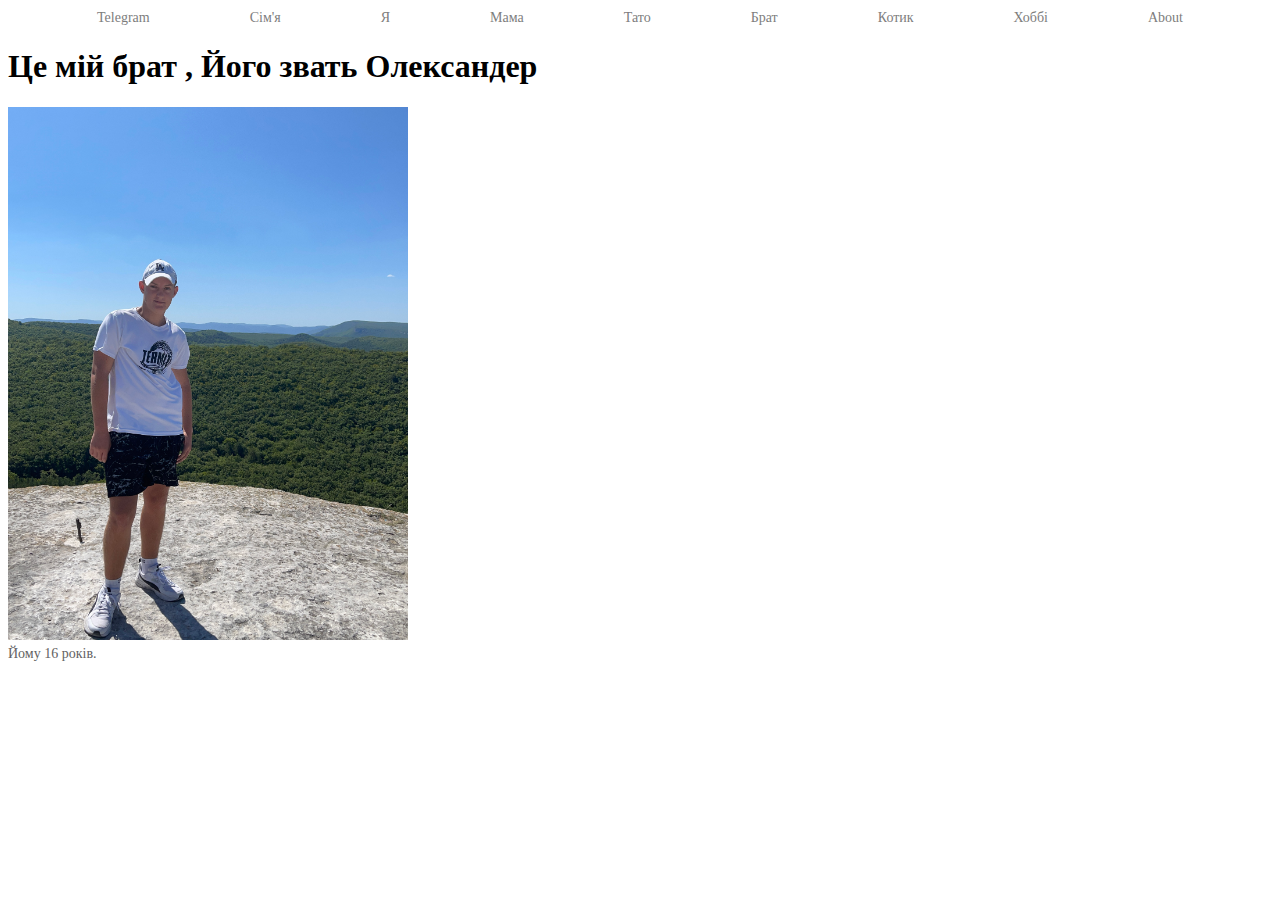
<file: brat.html>
<!DOCTYPE html>
<html lang="en">
<head>
    <meta charset="UTF-8">
    <meta http-equiv="X-UA-Compatible" content="IE=edge">
    <meta name="viewport" content="width=device-width, initial-scale=1.0">
    <title>Document</title>
    <link rel="stylesheet" href="./style.css">
</head>
<body>
    <header class="header">
        <nav class="nav">
            <ul class="nav-list">
                <li>

                    <a class="nav-list-link"href="https://t.me/ivan20131202" target="_blank"> Telegram</a>
                </li>
                <li class="nav-list-item"><a class="nav-list-link" href="./index.html">Сім'я</a></li>
                <li class="nav-list-item"><a class="nav-list-link" href="./I.html">Я</a></li>
                <li class="nav-list-item"><a class="nav-list-link"  href="./mama.html">Мама</a></li>
                <li class="nav-list-item"><a    class="nav-list-link" href="./tato.html">Тато</a></li>
                <li class="nav-list-item"><a class="nav-list-link" href="./brat.html">Брат</a></li>
                <li class="nav-list-item"><a    class="nav-list-link" href="./kot.html">Котик</a></li>
                <li class="nav-list-item"><a class="nav-list-link" href="./hodi..html">Хоббі</a></li>
                <li class="nav-list-item"><a    class="nav-list-link" href="./adout.html">About</a></li>
            </ul>
        </nav>
    </header> 
    <main class="main">
        <h1>Це мій брат , Його звать Олександер</h1>
        <img width="400"  src="./IMG_7234.JPG" alt="">
        <p>Йому 16 років.</p>

    </main>
</body>
</html>
</file>
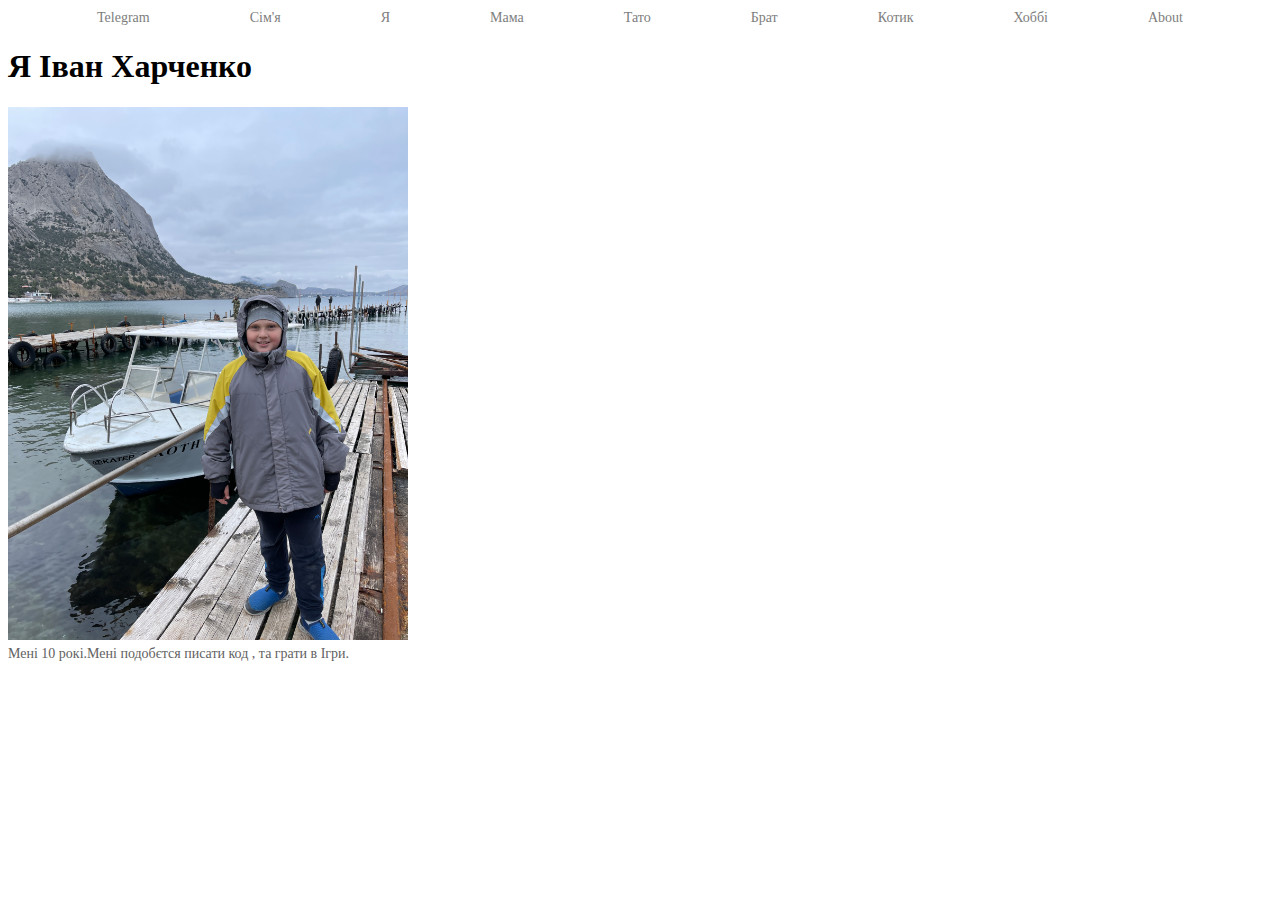
<file: i.html>
<!DOCTYPE html>
<html lang="en">
<head>
    <meta charset="UTF-8">
    <meta http-equiv="X-UA-Compatible" content="IE=edge">
    <meta name="viewport" content="width=device-width, initial-scale=1.0">
    <title>Document</title>
    <link rel="stylesheet" href="./style.css">
</head>
<body>
    <header class="header">
        <nav class="nav">
            <ul class="nav-list">
                <li>

                    <a class="nav-list-link"href="https://t.me/ivan20131202" target="_blank"> Telegram</a>
                </li>
                <li class="nav-list-item"><a class="nav-list-link" href="./index.html">Сім'я</a></li>
                <li class="nav-list-item"><a class="nav-list-link" href="./I.html">Я</a></li>
                <li class="nav-list-item"><a class="nav-list-link"  href="./mama.html">Мама</a></li>
                <li class="nav-list-item"><a    class="nav-list-link" href="./tato.html">Тато</a></li>
                <li class="nav-list-item"><a class="nav-list-link" href="./brat.html">Брат</a></li>
                <li class="nav-list-item"><a    class="nav-list-link" href="./kot.html">Котик</a></li>
                <li class="nav-list-item"><a class="nav-list-link" href="./hodi..html">Хоббі</a></li>
                <li class="nav-list-item"><a    class="nav-list-link" href="./adout.html">About</a></li>
            </ul>
        </nav>
    </header> 
    <main class="main">
        <h1>Я Іван Харченко</h1>
        <img width="400" src="./IMG_6878.JPG" alt="">
        <p>Мені 10 рокі.Мені подобєтся писати код , та грати в Ігри. </p>
        
    </main>
</body>
</html>
</file>
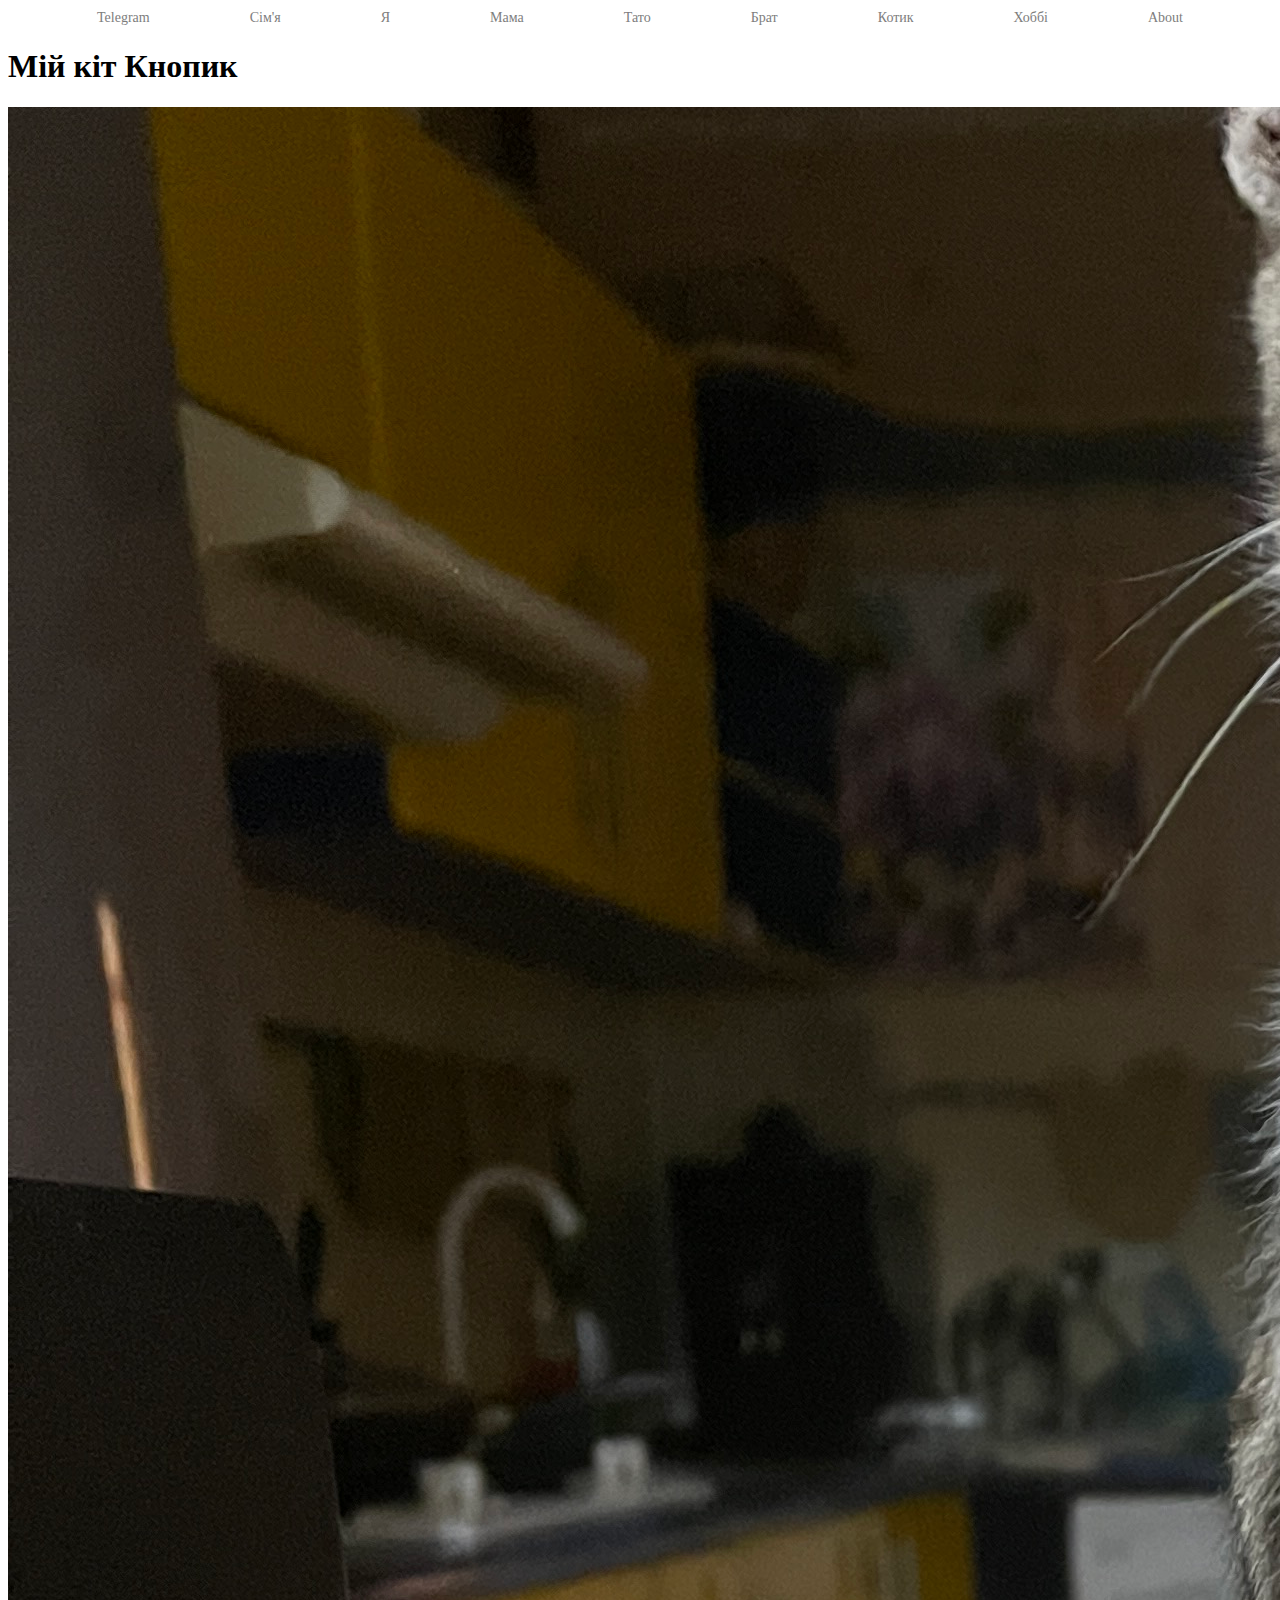
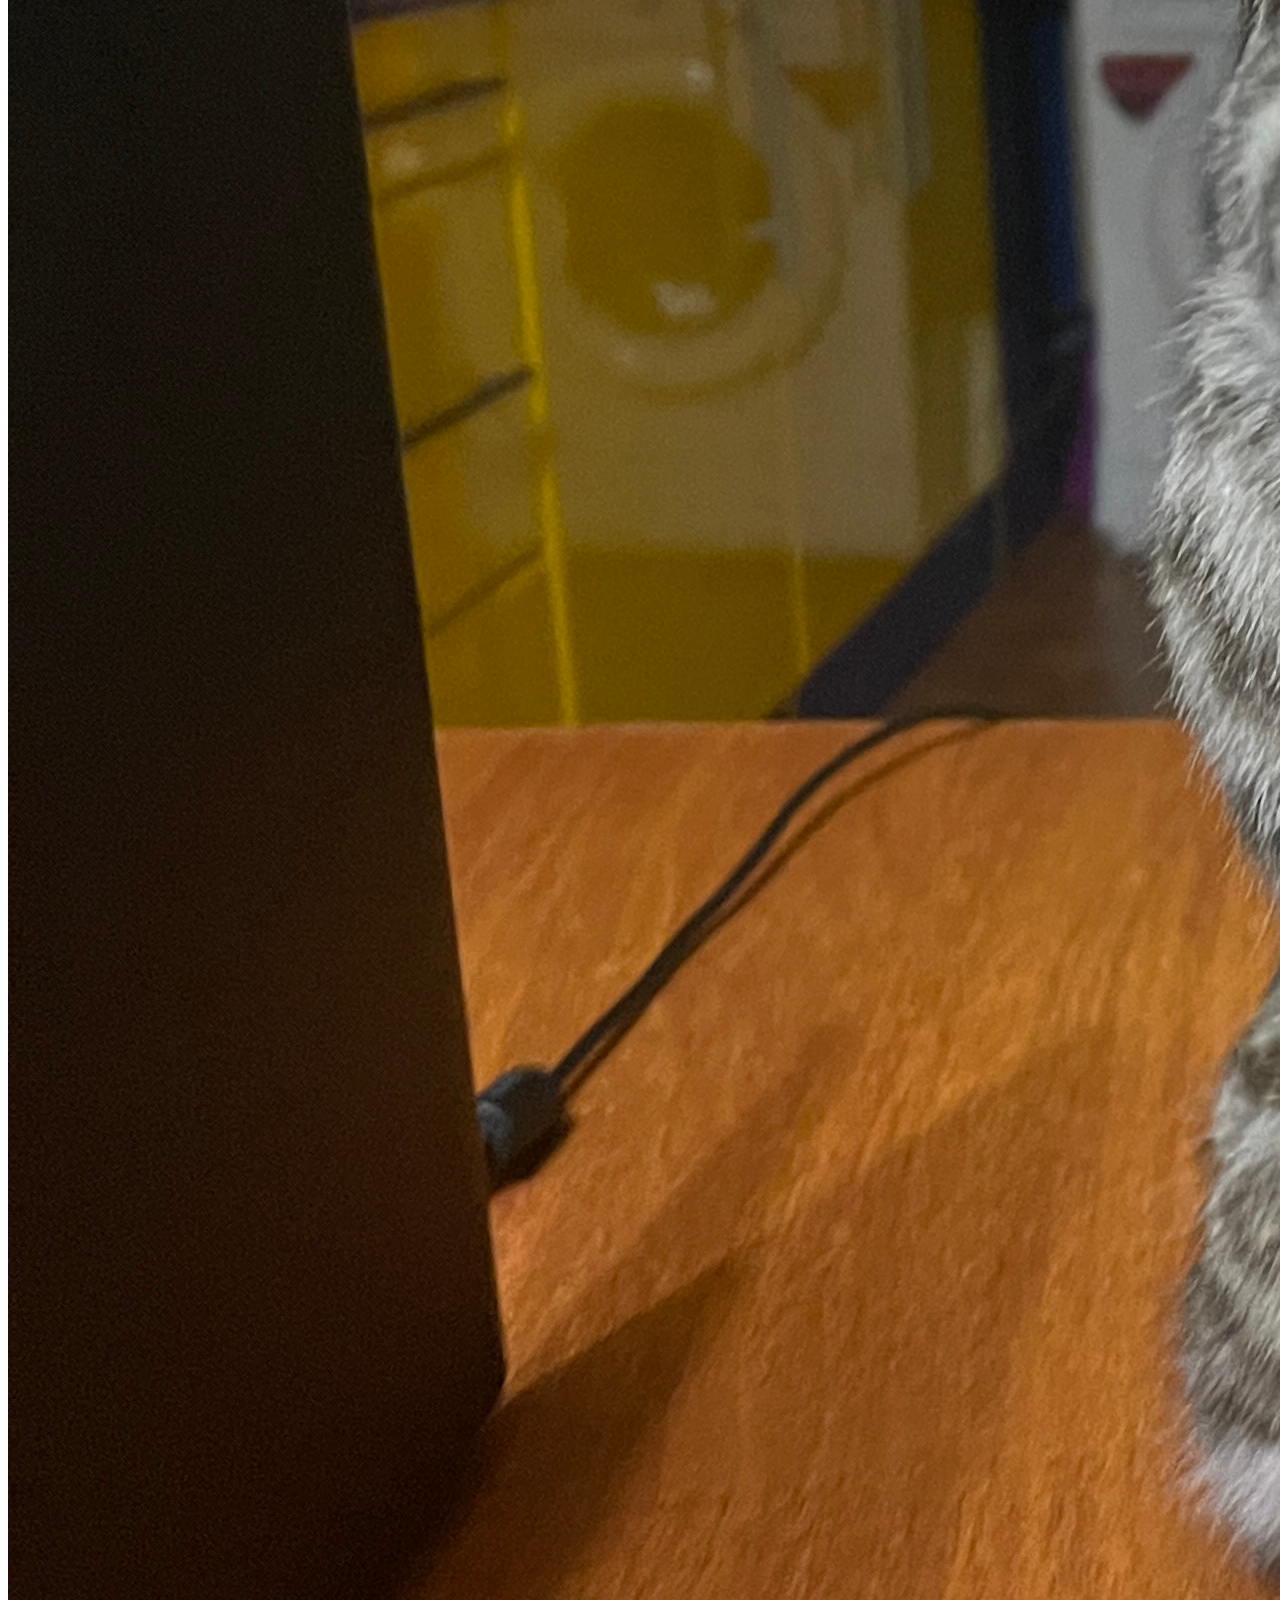
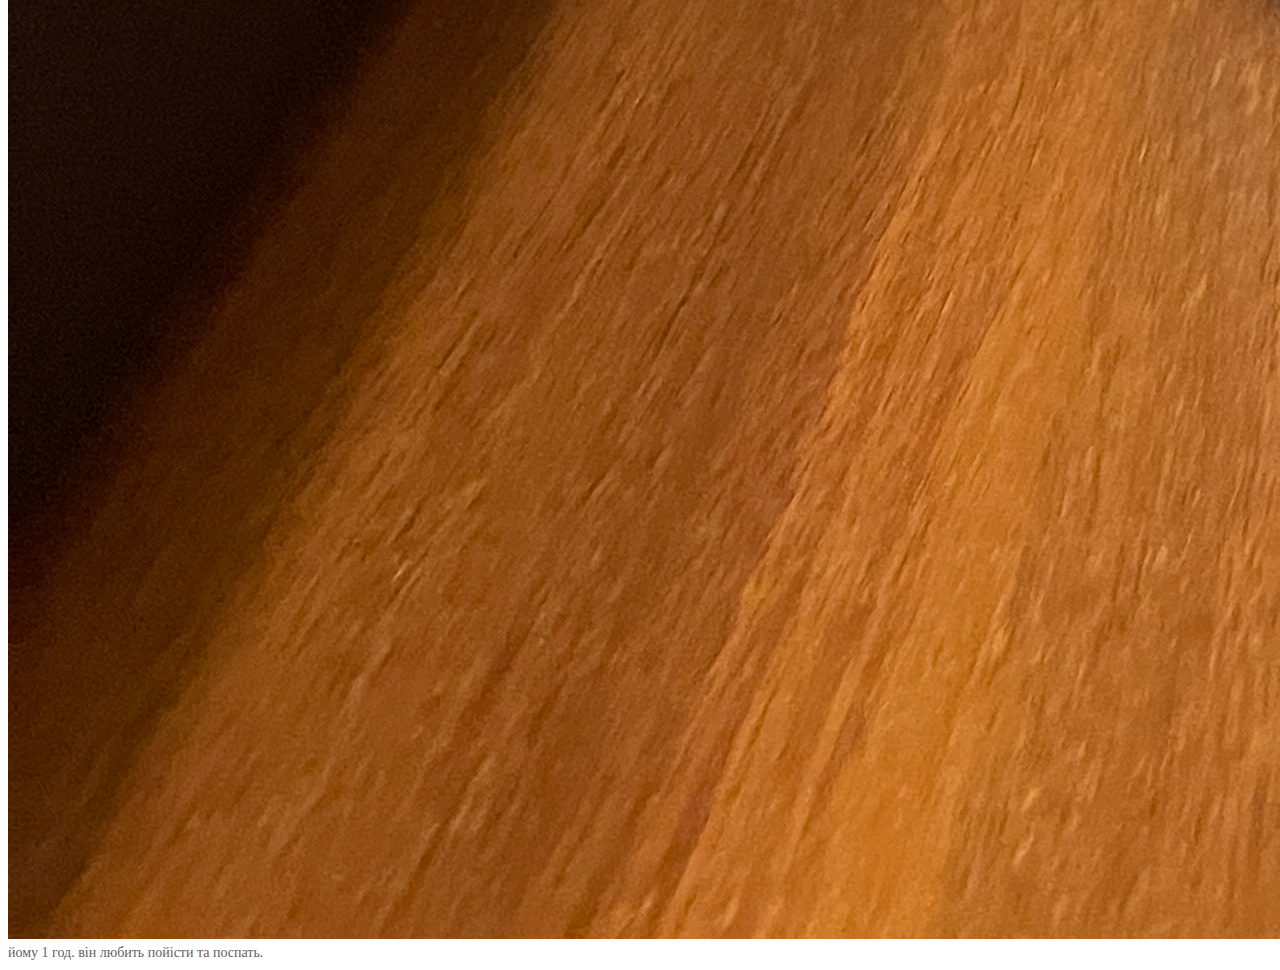
<file: kot.html>
<!DOCTYPE html>
<html lang="en">
<head>
    <meta charset="UTF-8">
    <meta http-equiv="X-UA-Compatible" content="IE=edge">
    <meta name="viewport" content="width=device-width, initial-scale=1.0">
    <title>Document</title>
    <link rel="stylesheet" href="./style.css">
</head>
<body>
    <header class="header">
        <nav class="nav">
            <ul class="nav-list">
                <li>

                    <a class="nav-list-link"href="https://t.me/ivan20131202" target="_blank"> Telegram</a>
                </li>
                <li class="nav-list-item"><a class="nav-list-link" href="./index.html">Сім'я</a></li>
                <li class="nav-list-item"><a class="nav-list-link" href="./I.html">Я</a></li>
                <li class="nav-list-item"><a class="nav-list-link"  href="./mama.html">Мама</a></li>
                <li class="nav-list-item"><a    class="nav-list-link" href="./tato.html">Тато</a></li>
                <li class="nav-list-item"><a class="nav-list-link" href="./brat.html">Брат</a></li>
                <li class="nav-list-item"><a    class="nav-list-link" href="./kot.html">Котик</a></li>
                <li class="nav-list-item"><a class="nav-list-link" href="./hodi..html">Хоббі</a></li>
                <li class="nav-list-item"><a    class="nav-list-link" href="./adout.html">About</a></li>
            </ul>
        </nav>
    </header> 
    <main class="main">
        <h1>Мій кіт Кнопик</h1>
        <img src="./IMG_6565.JPG" alt="">
        <p>йому 1 год. він любить пойісти та поспать. </p>
        
    </main>
</body>
</html>
</file>
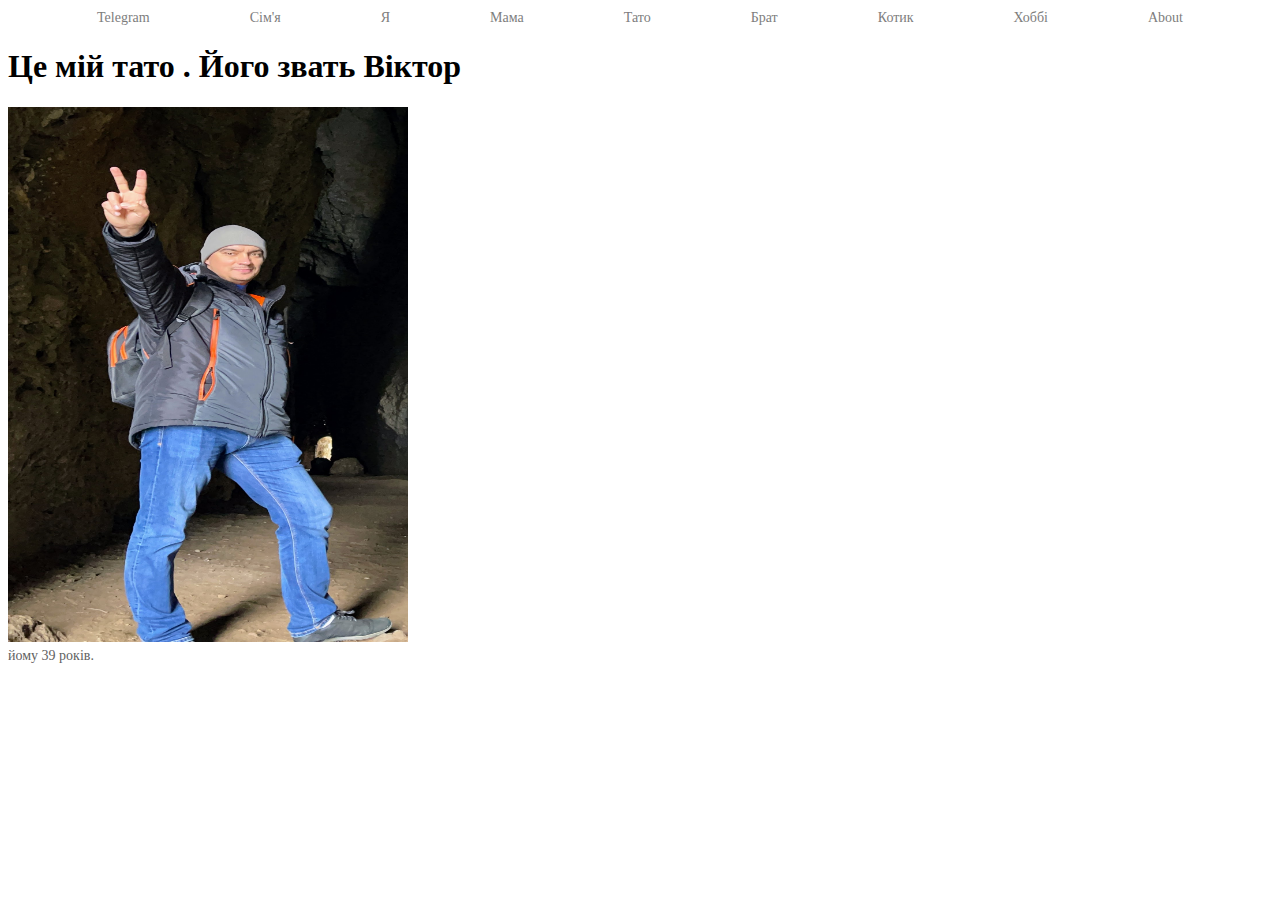
<file: tato.html>
<!DOCTYPE html>
<html lang="en">
<head>
    <meta charset="UTF-8">
    <meta http-equiv="X-UA-Compatible" content="IE=edge">
    <meta name="viewport" content="width=device-width, initial-scale=1.0">
    <title>Document</title>
    <link rel="stylesheet" href="./style.css">
</head>
<body>
    <header class="header">
        <nav class="nav">
            <ul class="nav-list">
                <li>

                    <a class="nav-list-link"href="https://t.me/ivan20131202" target="_blank"> Telegram</a>
                </li>
                <li class="nav-list-item"><a class="nav-list-link" href="./index.html">Сім'я</a></li>
                <li class="nav-list-item"><a class="nav-list-link" href="./I.html">Я</a></li>
                <li class="nav-list-item"><a class="nav-list-link"  href="./mama.html">Мама</a></li>
                <li class="nav-list-item"><a    class="nav-list-link" href="./tato.html">Тато</a></li>
                <li class="nav-list-item"><a class="nav-list-link" href="./brat.html">Брат</a></li>
                <li class="nav-list-item"><a    class="nav-list-link" href="./kot.html">Котик</a></li>
                <li class="nav-list-item"><a class="nav-list-link" href="./hodi..html">Хоббі</a></li>
                <li class="nav-list-item"><a    class="nav-list-link" href="./adout.html">About</a></li>
            </ul>
        </nav>
    </header> 
    <main class="main">
        <h1>Це мій тато . Його звать Віктор</h1>
        <img width="400" height="535" src="./IMG_6845 (1).JPG" alt="">
        <p>йому 39 років.</p>
        
    </main>
</body>
</html>
</file>
<file: style.css>
.nav-list-link{
    font-family: Playfair Display;
font-size: 14px;
font-weight: 400;
line-height: 19px;
letter-spacing: 0em;
text-align: left;
color: #7D7D7D; 
text-decoration: none;

}
ul {
    list-style: none;

}
.nav-list{
    display: flex;
    justify-content: center;
    gap: 100px;
}
.nav-list-link:hover{
    color: #03A9F4;
}
p{
    font-family: Playfair Display;
font-size: 14px;
font-weight: 400;
line-height: 19px;
letter-spacing: 0em;
text-align: left;
color: #626262;

}
h2{
    font-family: Playfair Display;
    font-size: 30px;
    font-weight: 400;
    line-height: 40px;
    letter-spacing: 0em;
    text-align: left;
    
}
.fotoblog-list li {
    max-width: 420px;
}
.fotoblog-list{
    display: flex;
    flex-wrap: wrap;
    max-width: 906px;
    margin: 0 auto;
    gap: 30px;
}
ul{
    margin: 0;
    padding: 0;
}
h2,p{
    margin: 0;
}
    .button{
        margin: 0 auto;
        display: block;
        margin-top: 94px;
        width: 165px;
height: 60px;



    }
.main{
    margin: 0 auto;
}
</file>
